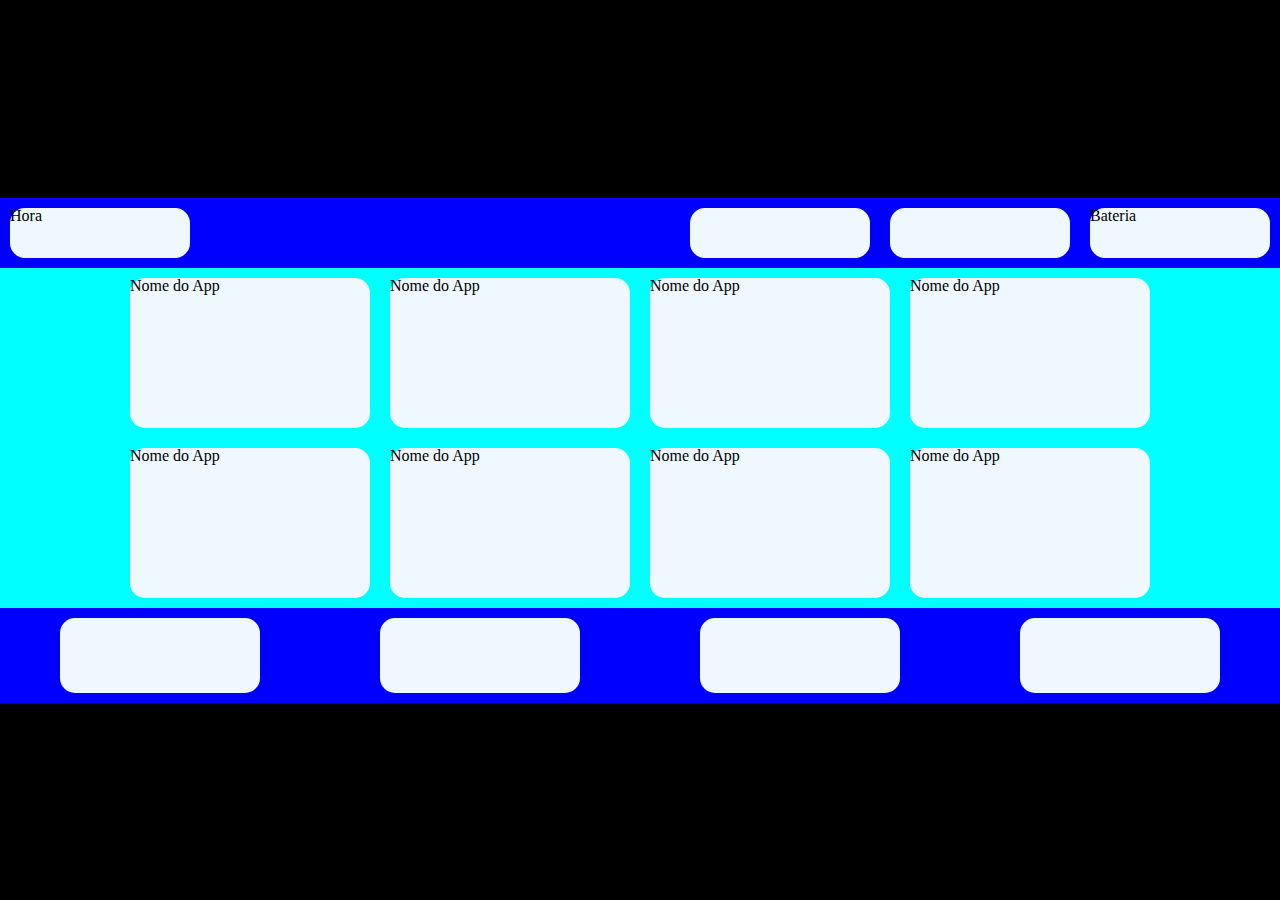
<file: index.html>
<!DOCTYPE html>
<html lang="pt-br">
<head>
    <meta charset="UTF-8">
    <meta name="viewport" content="width=device-width, initial-scale=1.0">
    <link rel="stylesheet" href="./reset.css">
    <link rel="stylesheet" href="./style.css">
    <title>E NOIS</title>
</head>
<body>
    <div class="telaPreta"></div>
    <div id="telaApps" class="telaApps">
        <div id="organizacao" class="organizacao">
            <div id="menuSuperior" class="menuSuperior">
                <div class="t">
                    <div class="notificacoes">Hora</div>
                </div>
                <div class="tt">
                    <div id="notificacoes1" class="notificacoes"></div>
                    <div id="notificacoes2" class="notificacoes"></div>
                    <div id="notificacoes3" class="notificacoes">Bateria</div>
                </div>
            </div>
            <div class="apps">
                <div class="gr">
                    <div id="aplicativo 1" class="aplicativo" onclick="mostraApp()">
                        <h2 class="nomeApps">Nome do App</h2>
                    </div>
                    <div id="aplicativo 2" class="aplicativo">
                        <h2 class="nomeApps">Nome do App</h2>
                    </div>
                    <div id="aplicativo 3" class="aplicativo">
                        <h2 class="nomeApps">Nome do App</h2>
                    </div>
                    <div id="aplicativo 4" class="aplicativo">
                        <h2 class="nomeApps">Nome do App</h2>
                    </div>
                </div>
                <div class="gr">
                    <div id="aplicativo 5" class="aplicativo">
                        <h2 class="nomeApps">Nome do App</h2>
                    </div>
                    <div id="aplicativo 6" class="aplicativo">
                        <h2 class="nomeApps">Nome do App</h2>
                    </div>
                    <div id="aplicativo 7" class="aplicativo">
                        <h2 class="nomeApps">Nome do App</h2>
                    </div>
                    <div id="aplicativo 8" class="aplicativo">
                        <h2 class="nomeApps">Nome do App</h2>
                    </div>
                </div>
            </div>
            <div id="menuInferior" class="menuInferior">
                <div id="funcoes1" class="funcoes"></div>
                <div id="funcoes2" class="funcoes"></div>
                <div id="funcoes3" class="funcoes"></div>
                <div id="funcoes4" class="funcoes"></div>
            </div>
        </div>
    </div>

    <script>
        function mostraApp() {
            const app = getElementByClassName("telaPreta")
            
            app.style.display="block";
        }
    </script>
</body>
</html>
</file>
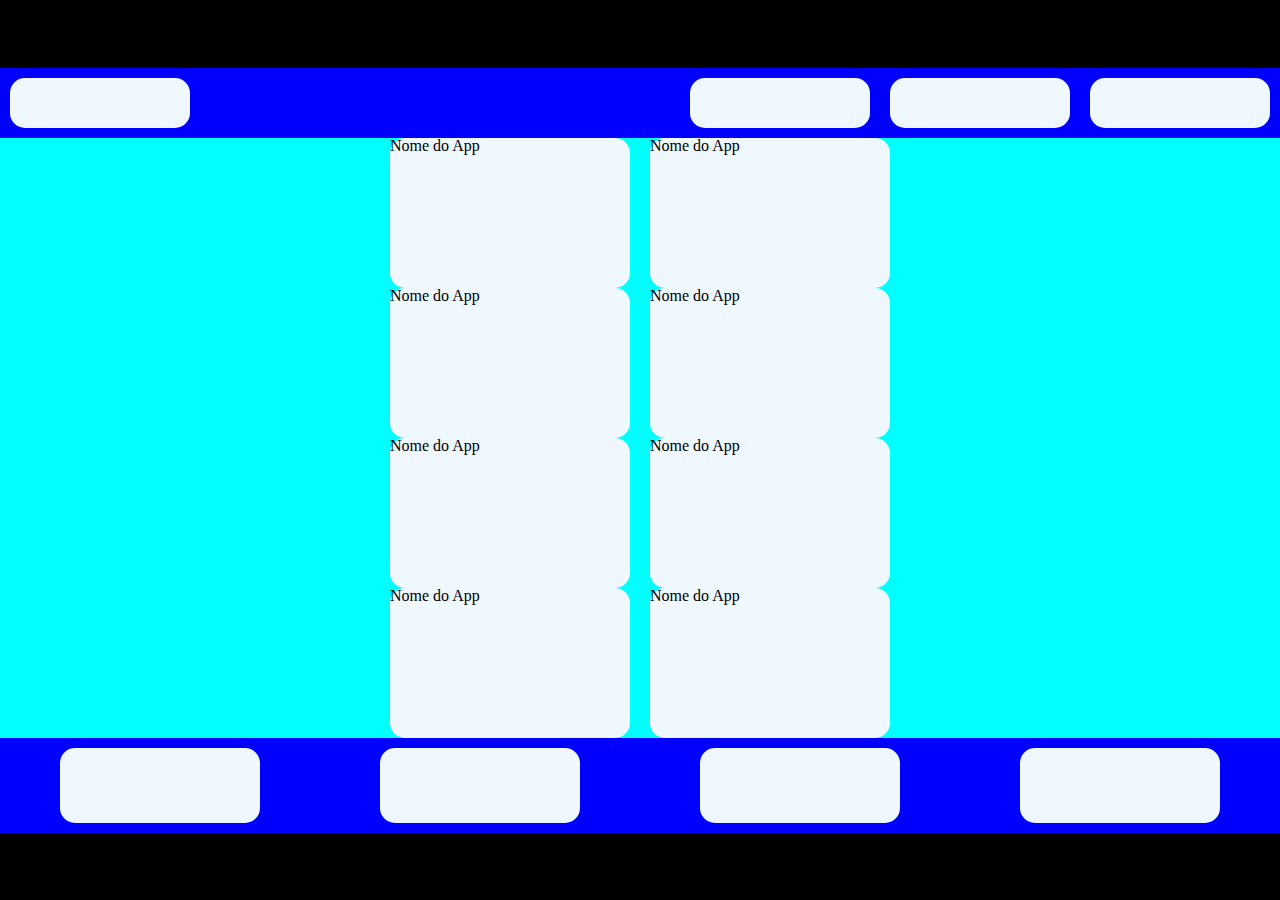
<file: lucas.html>
<!DOCTYPE html>
<html lang="pt-br">
<head>
    <meta charset="UTF-8">
    <meta name="viewport" content="width=device-width, initial-scale=1.0">
    <link rel="stylesheet" href="./reset.css">
    <link rel="stylesheet" href="./style.css">
    <title>E NOIS</title>
</head>
<body>
    <div class="telaPreta"></div>
    <div id="telaApps" class="telaApps">
        <div id="organizacao" class="organizacao">
            <div id="menuSuperior" class="menuSuperior">
                <div class="t">
                    <div class="notificacoes"></div>
                </div>
                <div class="tt">
                    <div id="notificacoes1" class="notificacoes"></div>
                    <div id="notificacoes2" class="notificacoes"></div>
                    <div id="notificacoes3" class="notificacoes"></div>
                </div>
            </div>
            <div class="apps">
                <div id="aplicativo1" class="aplicativo" onclick="mostraApp()">
                    <h2 class="nomeApps">Nome do App</h2>
                </div>
                <div id="aplicativo2" class="aplicativo">
                    <h2 class="nomeApps">Nome do App</h2>
                </div>
                <div id="aplicativo3" class="aplicativo">
                    <h2 class="nomeApps">Nome do App</h2>
                </div>
                <div id="aplicativo4" class="aplicativo">
                    <h2 class="nomeApps">Nome do App</h2>
                </div>
                <div id="aplicativo5" class="aplicativo">
                    <h2 class="nomeApps">Nome do App</h2>
                </div>
                <div id="aplicativo6" class="aplicativo">
                    <h2 class="nomeApps">Nome do App</h2>
                </div>
                <div id="aplicativo7" class="aplicativo">
                    <h2 class="nomeApps">Nome do App</h2>
                </div>
                <div id="aplicativo8" class="aplicativo">
                    <h2 class="nomeApps">Nome do App</h2>
                </div>
            </div>
            <div id="menuInferior" class="menuInferior">
                <div id="funcoes1" class="funcoes"></div>
                <div id="funcoes2" class="funcoes"></div>
                <div id="funcoes3" class="funcoes"></div>
                <div id="funcoes4" class="funcoes"></div>
            </div>
        </div>
    </div>

    <script>
        function mostraApp() {
            const app = getElementByClassName("telaPreta")
            
            app.style.display="block";
        }
    </script>
</body>
</html>
</file>
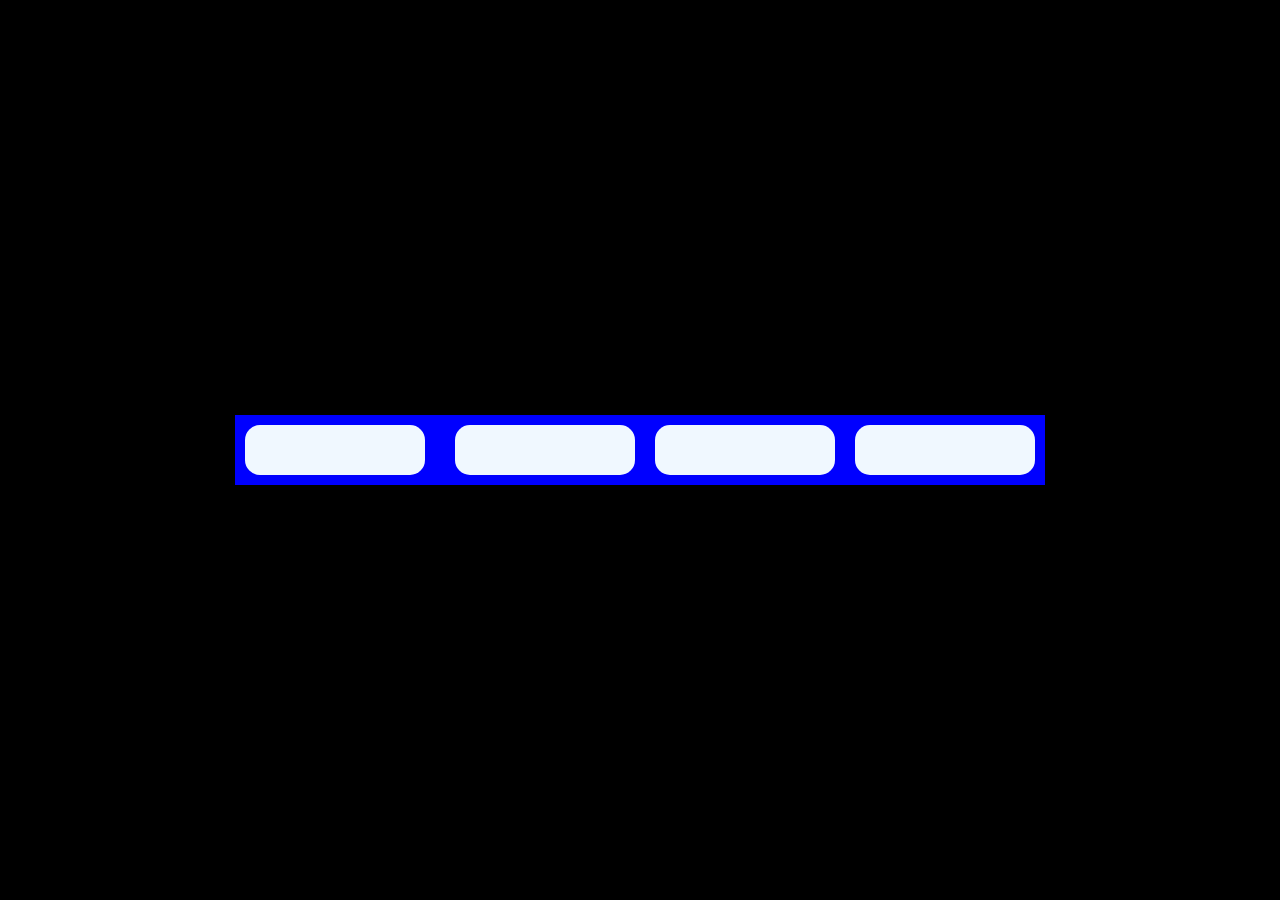
<file: painel.html>
<!DOCTYPE html>
<html lang="pt-br">
<head>
    <meta charset="UTF-8">
    <meta name="viewport" content="width=device-width, initial-scale=1.0">
    <link rel="stylesheet" href="./reset.css">
    <link rel="stylesheet" href="./style.css">
    <title>Document</title>
</head>
<body>
    <div class="telaPreta"></div>
    <div id="telaApps" class="telaApps">
        <div id="organizacao" class="organizacao">
            <div id="menuSuperior" class="menuSuperior">
                <div class="t">
                    <div class="notificacoes"></div>
                </div>
                <div class="tt">
                    <div id="notificacoes1" class="notificacoes"></div>
                    <div id="notificacoes2" class="notificacoes"></div>
                    <div id="notificacoes3" class="notificacoes"></div>
                </div>
            </div>
        </div>
    </div>
</body>
</html>
</file>
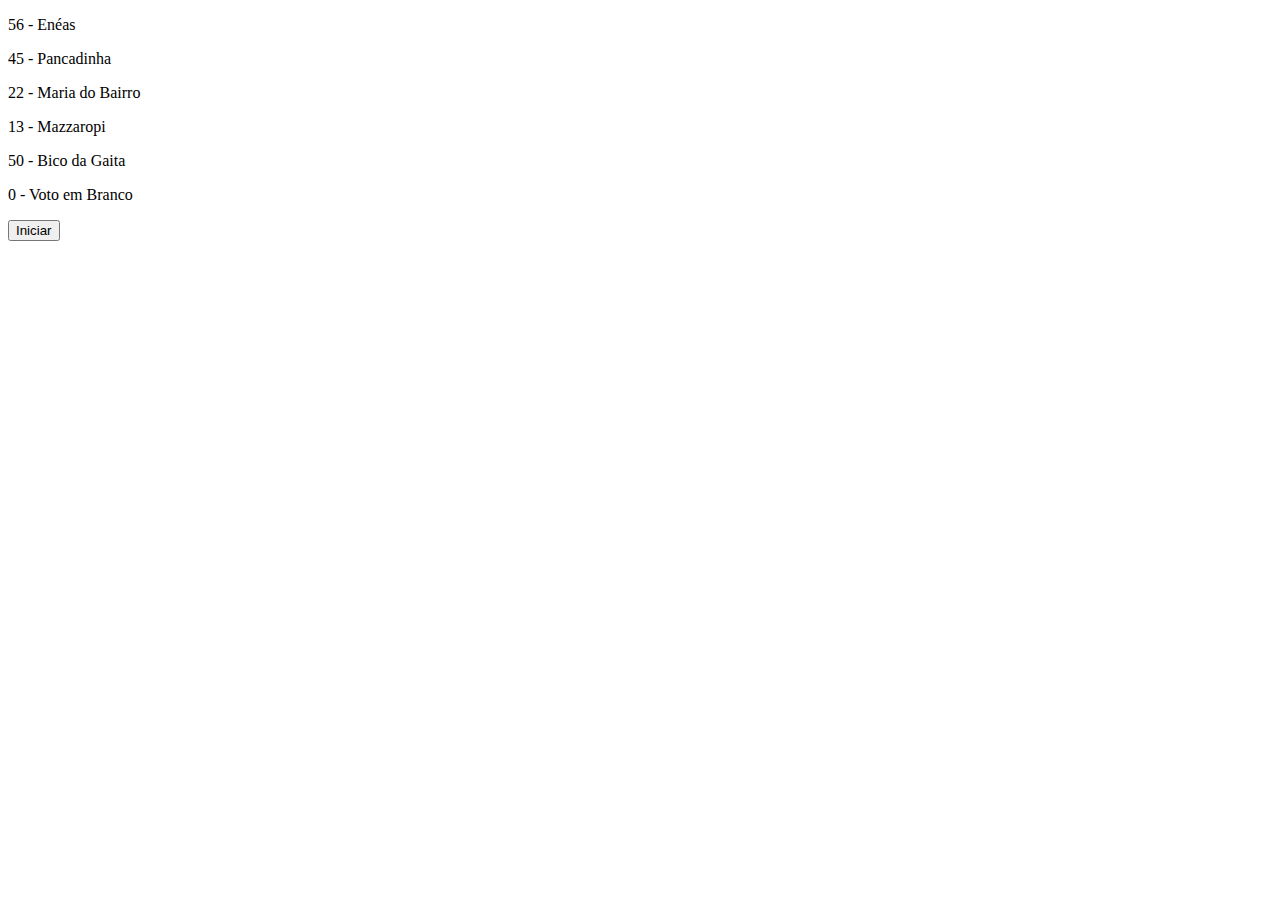
<file: urna-Eletronica.html>
<!DOCTYPE html>
<html lang="pt-BR">
<head>
    <meta charset="UTF-8">
    <meta name="viewport" content="width=device-width, initial-scale=1.0">
    <title>Urna Eletronica</title>
    <script src="/crypto-js.min.js"></script>
</head>
<body>

    <div id="nomeDosCandidatos"></div>
    <button type="button" onclick="urnaEletronica()">Iniciar</button>
    <script src="./urnaEletronica.js"></script>
    
</html>
</file>
<file: style.css>
/* body{
    padding: 1vw 5vh;
} */

.telaApps{
    width: 100%;
    height: 100vh;
    /* margin: auto; */
    display: flex;
    justify-content: center;
    align-items: center;
    flex-direction: column;
    background-color: black;
}

/* .organizacao{
    width: 100%; 
} */

.menuSuperior{
    display: flex;
    justify-content: space-evenly;
    align-items: center;
    flex-direction: row;
    gap: 10px;
    background-color: blue;
}

.t{
    flex-grow: 2;
    display: flex;
    justify-content: start;
    flex-direction: column;
}

.tt{
    width: 100%;
    display: flex;
    justify-content:right;
    align-content: space-around;
    flex-wrap: wrap;
    flex-direction:row;
}

.notificacoes{
    width: 180px;
    height: 50px;
    margin: 10px;
    display: flex;
    flex-wrap: wrap;
    border-radius: 15px;
    background-color: aliceblue;
    color: black;
}

.apps{
    display: flex;
    justify-content: center;
    align-content: center;
    align-items: center;
    flex-flow: row wrap;
    margin: 0 auto;
    padding: 0 20%;
    background-color: aqua;
}

.gr{
    display: flex;
    flex-direction: row;
    padding: 10px;
}

.aplicativo{
    width: 240px;
    height: 150px;
    margin: 0 10px;
    border-radius: 15px;
    background-color: aliceblue;
    color: black;
}

.menuInferior{
    display: flex;
    justify-content: space-between;
    align-items: center;
    flex-wrap: wrap;
    flex-direction: row;
    background-color: blue;
}

.funcoes{
    width: 200px;
    height: 75px;
    margin: 10px auto;
    border-radius: 15px;
    background-color: aliceblue;
    color: black;
}

.telaPreta{
    display: none;
    background-color: black;
    position: absolute;
    width: 100vw;
    height: 100vh;
}
</file>
